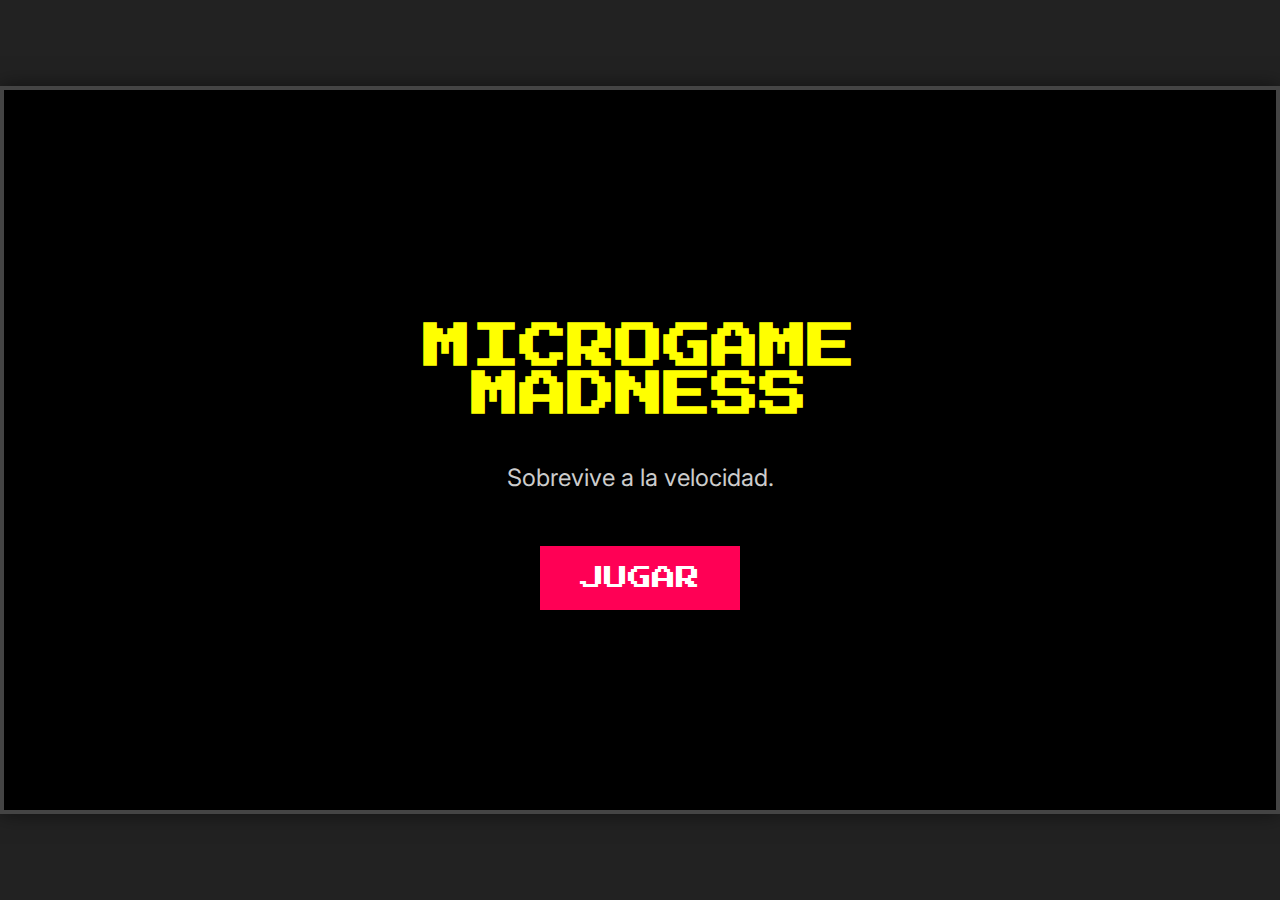
<file: index.html>
<!DOCTYPE html>
<html lang="es">

<head>
    <meta charset="UTF-8">
    <meta name="viewport" content="width=device-width, initial-scale=1.0">
    <title>Microgame Madness</title>
    <style>
        @import url('https://fonts.googleapis.com/css2?family=Press+Start+2P&family=Inter:wght@400;800&display=swap');

        body {
            margin: 0;
            overflow: hidden;
            background-color: #222;
            font-family: 'Inter', sans-serif;
            color: white;
            display: flex;
            justify-content: center;
            align-items: center;
            height: 100vh;
        }

        #game-container {
            position: relative;
            width: 1280px;
            height: 720px;
            background: #000;
            box-shadow: 0 0 20px rgba(0, 0, 0, 0.5);
            border: 4px solid #444;
        }

        canvas {
            display: block;
            width: 100%;
            height: 100%;
        }

        /* UI Overlays */
        .overlay {
            position: absolute;
            top: 0;
            left: 0;
            width: 100%;
            height: 100%;
            display: flex;
            flex-direction: column;
            justify-content: center;
            align-items: center;
            background: rgba(0, 0, 0, 0.9);
            z-index: 10;
        }

        .hidden {
            display: none !important;
        }

        /* Typography */
        h1 {
            font-family: 'Press Start 2P', cursive;
            color: #FFFF00;
            font-size: 48px;
            margin-bottom: 20px;
            text-align: center;
        }

        h2 {
            font-size: 32px;
            margin-bottom: 10px;
        }

        p {
            font-size: 24px;
            color: #ccc;
        }

        .btn-primary {
            background: #FF0055;
            color: white;
            border: none;
            padding: 20px 40px;
            font-size: 24px;
            font-family: 'Press Start 2P', cursive;
            cursor: pointer;
            margin-top: 30px;
            transition: transform 0.1s;
        }

        .btn-primary:hover {
            transform: scale(1.05);
            background: #ff3377;
        }

        /* In-Game UI */
        #game-ui {
            position: absolute;
            top: 0;
            left: 0;
            width: 100%;
            height: 100%;
            pointer-events: none;
            /* Let clicks pass through to canvas */
            display: none;
        }

        #timer-bar-container {
            position: absolute;
            bottom: 20px;
            left: 50%;
            transform: translateX(-50%);
            width: 80%;
            height: 30px;
            background: #333;
            border: 2px solid white;
            border-radius: 15px;
            overflow: hidden;
        }

        #timer-bar {
            width: 100%;
            height: 100%;
            background: #FF0055;
            /* Bomb fuse color */
        }

        #instruction-text {
            position: absolute;
            top: 20%;
            width: 100%;
            text-align: center;
            font-size: 64px;
            font-weight: 800;
            text-transform: uppercase;
            text-shadow: 4px 4px 0 #000;
            animation: popIn 0.5s cubic-bezier(0.175, 0.885, 0.32, 1.275);
        }

        @keyframes popIn {
            0% {
                transform: scale(0);
                opacity: 0;
            }

            100% {
                transform: scale(1);
                opacity: 1;
            }
        }

        /* Lives Screen */
        .heart {
            color: #FF0055;
            font-size: 64px;
            margin: 0 10px;
        }
    </style>
</head>

<body>

    <div id="game-container">
        <canvas id="gameCanvas" width="1280" height="720"></canvas>

        <!-- Main Menu -->
        <div id="main-menu" class="overlay">
            <h1>MICROGAME<br>MADNESS</h1>
            <p>Sobrevive a la velocidad.</p>
            <button id="btn-start" class="btn-primary">JUGAR</button>
        </div>

        <!-- Intermission / Lives Screen -->
        <div id="intermission-screen" class="overlay hidden">
            <h2 id="level-text">Nivel 1</h2>
            <div id="lives-container">
                <!-- Hearts go here -->
            </div>
            <p>Prepárate...</p>
        </div>

        <!-- Game UI -->
        <div id="game-ui">
            <div id="instruction-text">¡ENCIENDE!</div>
            <div id="timer-bar-container">
                <div id="timer-bar"></div>
            </div>
        </div>

        <!-- Result Overlay -->
        <div id="result-overlay" class="overlay hidden" style="background: transparent;">
            <h1 id="result-text" style="font-size: 80px; text-shadow: 5px 5px 0 #000;">WIN</h1>
        </div>

        <!-- Game Over -->
        <div id="game-over-screen" class="overlay hidden">
            <h1>GAME OVER</h1>
            <p id="final-score">Puntuación: 0</p>
            <button id="btn-restart" class="btn-primary">REINTENTAR</button>
        </div>
    </div>

    <!-- Scripts -->
    <script src="js/microgames/match-game.js"></script>
    <script src="js/microgames/dodge-game.js"></script>
    <script src="js/main.js"></script>
</body>

</html>
</file>
